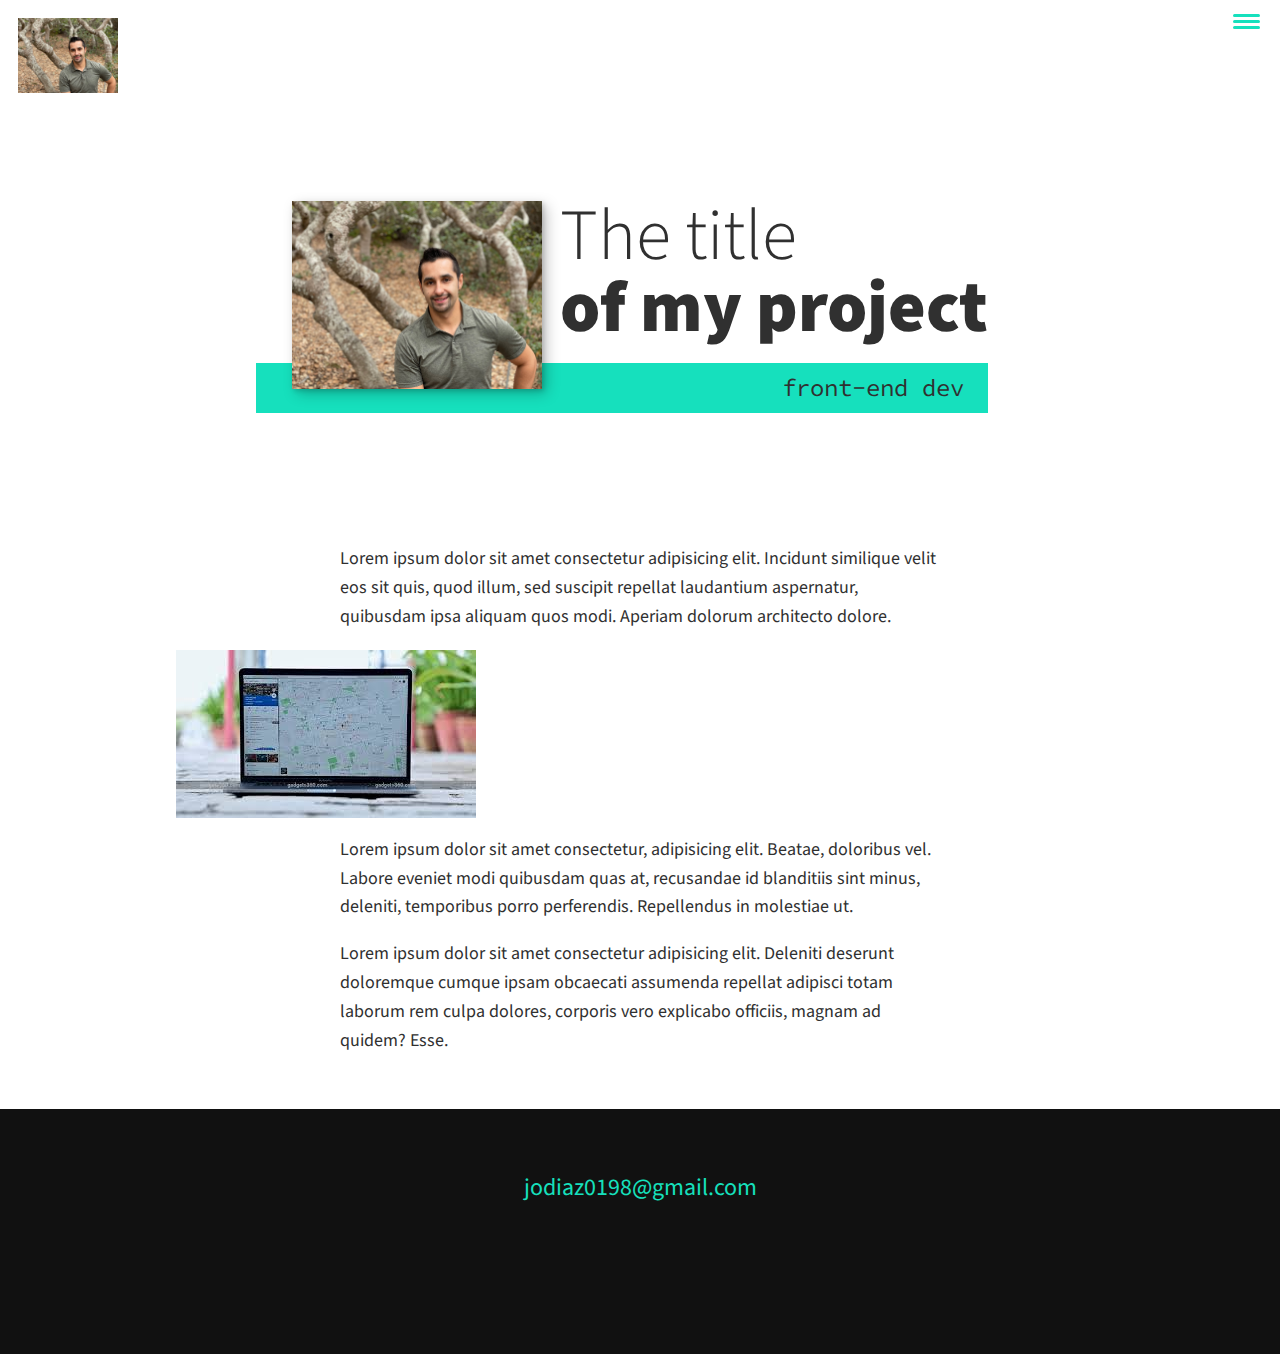
<file: portfolio-item.html>
<!DOCTYPE html>
<html lang="en">
<head>
    <meta charset="UTF-8">
    <meta name="viewport" content="width=device-width, initial-scale=1.0">
    <title>DevJose Portfolio Website</title>
    <link rel="stylesheet" href="https://cdnjs.cloudflare.com/ajax/libs/font-awesome/5.11.2/css/all.css" integrity="sha256-46qynGAkLSFpVbEBog43gvNhfrOj+BmwXdxFgVK/Kvc=" crossorigin="anonymous" /> 

    <link href="https://fonts.googleapis.com/css?family=Source+Code+Pro:400,900|Source+Sans+Pro:300,900&display=swap" rel="stylesheet">

    <link rel="stylesheet" href="style.css">
    <script defer src="script.js" ></script>
</head>

<body>

    <header>
        <div class="logo">
            <img src="./Portfolio/img/IMG_2249.jpeg" alt="">
        </div>
        <button class="nav-toggle" aria-label="toggle navigation">
            <span class="hamburger"> </span>
        </button>
        <nav class="nav">
            <ul class="nav__list">
                <li class="nav__item"><a href="index.html#home" class="nav__link">Home</a></li>
                <li class="nav__item"><a href="index.html#services" class="nav__link">My Services</a></li>
                <li class="nav__item"><a href="index.html#about" class="nav__link">About Me</a></li>
                <li class="nav__item"><a href="index.html#work" class="nav__link">My Work</a></li>
            </ul>
        </nav>
    </header>

    <!--intro-->
    <section class="intro" id="home">
        <h1 class="section__title section__title--intro">
            The title <strong>of my project</strong>
        </h1>
        <p class="section__subtitle section__subtitle--intro"> front-end dev</p>
        <img src="./Portfolio/img/IMG_2249.jpeg" alt="a picture of Jose Smiling" class="intro__img">
    </section>

    <div class="portfolio-item-individual">
        <p>Lorem ipsum dolor sit amet consectetur adipisicing elit. Incidunt similique velit eos sit quis, quod illum, sed suscipit repellat laudantium aspernatur, quibusdam ipsa aliquam quos modi. Aperiam dolorum architecto dolore.</p>
        <img src="Portfolio/img/LaptopGoogleMaps.jpeg" alt="">
        <p>Lorem ipsum dolor sit amet consectetur, adipisicing elit. Beatae, doloribus vel. Labore eveniet modi quibusdam quas at, recusandae id blanditiis sint minus, deleniti, temporibus porro perferendis. Repellendus in molestiae ut.</p>
        <p>Lorem ipsum dolor sit amet consectetur adipisicing elit. Deleniti deserunt doloremque cumque ipsam obcaecati assumenda repellat adipisci totam laborum rem culpa dolores, corporis vero explicabo officiis, magnam ad quidem? Esse.</p>

    </div>


    <!--Footer-->
    <footer class="footer">

        <a href="mailto:jodiaz0198@gmail.com" class="footer-link">jodiaz0198@gmail.com</a>

        <ul class="social-list">
            <li class="social-list__item"> 
                <a class="social-list__link" href="#">
                    <i class="fab fa-linkedin"></i>
                </a>
            </li>
            <li class="social-list__item"> 
                <a class="social-list__link" href="#">
                    <i class="fab fa-github"></i>
                </a>
            </li>
            <li class="social-list__item">
                 <a class="social-list__link" href="#">
                    <i class="fab fa-twitter"></i>
                 </a>
            </li>
      
        </ul>
    </footer>
</body>
</html>
</file>
<file: style.css>
*,
*::before,
*::after {
    box-sizing: border-box;
}

/* Custom Properties, update these for your own design */

:root {
    --ff-primary: 'Source Sans Pro', sans-serif;
    --ff-secondary: 'Source Code Pro', monospace;
    
    --fw-reg: 300;
    --fw-bold: 900;
    
    --clr-light: #fff;
    --clr-dark: #303030;
    --clr-accent: #16e0bd;
    
    --fs-h1: 3rem;
    --fs-h2: 2.25rem;
    --fs-h3: 1.25rem;
    --fs-body: 1rem;
    
    --bs: 0.25em 0.25em 0.75em rgba(0,0,0,.25),
          0.125em 0.125em 0.25em rgba(0,0,0,.15);
}


@media (min-width: 800px) {
    :root {
        --fs-h1: 4.5rem;
        --fs-h2: 3.75rem;
        --fs-h3: 1.5rem;
        --fs-body: 1.125rem;
    }
}

/* General styles */
html {
    scroll-behavior: smooth;
}
body {
    background: var(--clr-light);
    color: var(--clr-dark);
    margin: 0;
    font-family: var(--ff-primary);
    font-size: var(--fs-body);
    line-height: 1.6;
}

section {
    padding: 5em 2em;
}

img {
    display: block;
    max-width: 100%;
}

strong { font-weight: var(--fw-bold) }

:focus {
    outline: 3px solid var(--clr-accent);
    outline-offset: 3px;
}

/*button*/

.btn {
    display: inline-block;
    padding: .5em 2.5em;
    background: var(--clr-accent);
    color: var(--clr-dark);
    text-decoration: none;
    cursor: pointer;
    font-size: .8rem;
    text-transform: uppercase;
    letter-spacing: 2px;
    font-weight: var(--fw-bold);
    transition: transform 200ms ease-in-out;
}
.btn:hover {
    transform: scale(1.1);
}
/* Typography */

h1,
h2,
h3 {
    line-height: 1;
    margin: 0;
}

h1 { font-size: var(--fs-h1) }
h2 { font-size: var(--fs-h2) }
h3 { font-size: var(--fs-h3) }


.section__title {
    margin-bottom: .25em;
}

.section__title--intro {
    font-weight: var(--fw-reg);
}

.section__title--intro strong {
    display: block;
}

.section__subtitle {
    margin: 0;
    font-size: var(--fs-h3);
}

.section__subtitle--intro,
.section__subtitle--about {
    background: var(--clr-accent);
    padding: .25em 1em;
    font-family: var(--ff-secondary);
    margin-bottom: 1em;
}
.section__subtitle--work {
    color: var(--clr-accent);
    font-weight: var(--fw-bold);
    margin-bottom: 2em;
}

/* header */
header {
    display: flex;
    justify-content: space-between;
    padding: 1em;
}

.logo {
    max-width: 100px;
}

.nav {
    position: fixed;
    background: var(--clr-dark);
    color: var(--clr-light);
    top: 0;
    bottom: 0;
    left: 0;
    right: 0;
    z-index: 100;
    
    transform: translateX(100%);
    transition: transform 250ms cubic-bezier(.5, 0, .5, 1);
}

.nav__list {
    list-style: none;
    display: flex;
    height: 100%;
    flex-direction: column;
    justify-content: space-evenly;
    align-items: center;
    margin: 0;
    padding: 0;
}

.nav__link {
    color: inherit;
    font-weight: var(--fw-bold);
    font-size: var(--fs-h2);
    text-decoration: none;
}

.nav__link:hover {
    color: var(--clr-accent);
}

.nav-toggle {
    padding: .5em;
    background: transparent;
    border: 0;
    cursor: pointer;
    position: absolute;
    right: 1em;
    top: 1em;
    z-index: 1000;
}

/* nav open  */
.nav-open .nav {
    transform: translateX(0);
}

.nav-open .nav-toggle {
    position: fixed;
}

.nav-open .hamburger {
    transform: rotate(.625turn);
}
.nav-open .hamburger::before{
    transform: rotate(90deg) translateX(-6px);
}
.nav-open .hamburger::after {
    opacity: 0;
}


/* hamburger icon */
.hamburger {
    display: block;
    position: relative;
}

.hamburger,
.hamburger::before,
.hamburger::after {
    background: var(--clr-accent);
    width: 2em;
    height: 3px;
    border-radius: 1em;
    transition: transform 250ms ease-in-out;
}


.hamburger::before,
.hamburger::after {
    content: '';
    position: absolute;
    left: 0;
    right: 0;
}

.hamburger::before { top: 6px;}
.hamburger::after {bottom: 6px;}


/*  Intro section  */

.intro {
    position: relative;
}
.intro__img {
    box-shadow: var(--bs);
}
@media (min-width: 600px) {
    .intro {
        display: grid;
        width: min-content;
        margin: 0 auto;
        grid-column-gap: 1em;
        grid-template-areas: 
            "img title"
            "img subtitle";
        grid-template-columns: min-content max-content;
    }
    
    .intro__img {
        grid-area: img;
        min-width: 250px;
        position: relative;
        z-index: 2;
    }    
    
    .section__subtitle--intro {
        align-self: start;
        grid-column: -1 / 1;
        grid-row: 2;
        text-align: right;
        position: relative;
        left: -1.5em;
        width: calc(100% + 1.5em);
    }
}


/* Services section */

.my-services {
    background-color: var(--clr-dark);
    background-image: url(Portfolio/img/pexels-negative-space-169573.jpg);
    background-size: cover;
    background-blend-mode: multiply;
    color: var(--clr-light);
    text-align: center;


}

.section__title--services {
    color: var(--clr-accent);
    position: relative;

}

.section__title--services::after {
    content: '';
    display: block;
    width: 2em;
    height: 1px;
    margin: 0.5em auto 1em;
    background: var(--clr-light);
    opacity: 0.25;
    
}

.services {
    margin-bottom: 4em;
}

.service {
    max-width: 500px;
    margin: 0 auto;
}

@media (min-width: 800px){
    .services {
        display: flex;
        max-width: 1000px;
        margin-left: auto;
        margin-right: auto;

    }

    .service + .service {
        margin-left: 2em;
    }
}


.about-me {
    max-width: 1000px;
    margin: 0 auto;
}

.about-me__img {
    box-shadow: var(--bs);
}

@media (min-width: 600px) {
    .about-me {
        display: grid;
        grid-template-columns: 1fr 200px;
        grid-template-areas: 
            "title img"
            "subtitle img"
            "text img";
        grid-column-gap: 2em;
    }
    
    .section__title--about {
        grid-area: title;
    }
    
    .section__subtitle--about {
        grid-column: 1 / -1;
        grid-row: 2;
        position: relative;
        left: -1em;
        width: calc(100% + 2em);
        padding-left: 1em;
        padding-right: calc(200px + 4em);
    }
    
    
    .about-me__img {
        grid-area: img;
        position: relative;
        z-index: 2;
    }
}

.my-work {
    background-color: var(--clr-dark);
    color: var(--clr-light);
    text-align: center;
}

.portfolio {
    display: grid;
    grid-template-columns: repeat(auto-fit, minmax(300px, 1fr));

}

.portfolio__item {
    background-color: var(--clr-accent);
    overflow: hidden;
}

.portfolio__img {
    transition: 
    transform 750ms cubic-bezier(.5, 0, .5, 1),
    opacity 250ms linear;
}

.portfolio__item:focus{
    position: relative;
    z-index: 2;
}
.portfolio__img:hover,
.portfolio__img:focus .portfolio__img {
    transform: scale(1.2);
    opacity:.75 ;
}

/* footer */
.footer {
    background: #111;
    color: var(--clr-accent);
    text-align: center;
    padding: 2.5em 0;
    font-size: var(--fs-h3);

}

.footer a { 
    color: inherit;
    text-decoration: none;
}

.footer__link {
    font-weight: var(--fw-bold);
}

.footer__link:hover,
.social-list__link:hover {
    opacity: .7;
}

.footer__link:hover {
    text-decoration: underline;
}

.social-list {
    list-style: none;
    display: flex;
    justify-content: center;
    margin: 2em 0 0;
    padding: 0;
}

.social-list__item {
    margin: 0 .5em;
}

.social-list__link {
    padding: .5em;
}

/* Individual portfolio item styles */

.portfolio-item-individual {
    padding: 0 2em 2em;
    max-width: 1000px;
    margin: 0 auto;
}

.portfolio-item-individual p {
    max-width: 600px;
    margin-left: auto;
    margin-right: auto;
}
</file>
